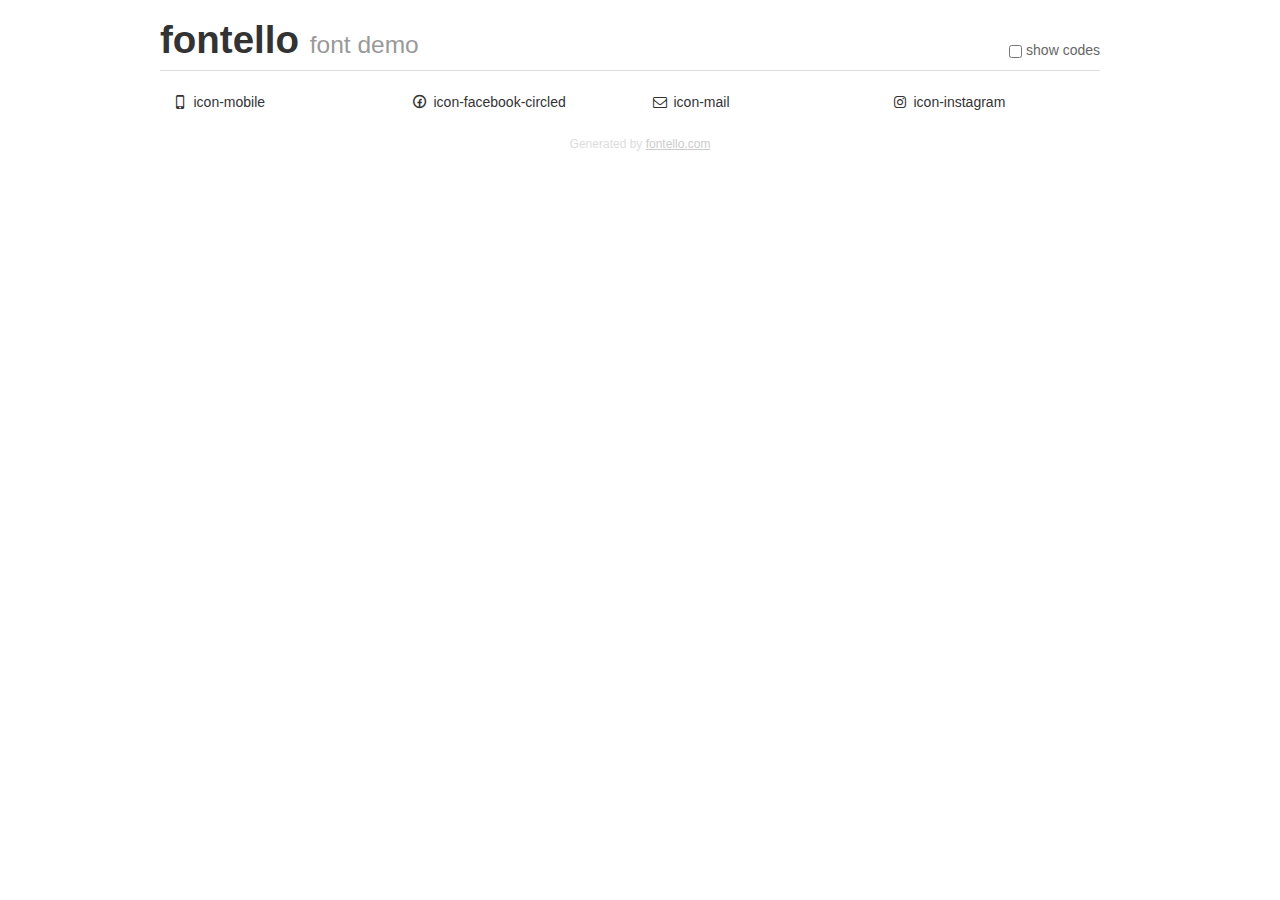
<file: demo.html>
<!DOCTYPE html>
<html>
  <head><!--[if lt IE 9]><script language="javascript" type="text/javascript" src="//html5shim.googlecode.com/svn/trunk/html5.js"></script><![endif]-->
    <meta charset="UTF-8"><style>/*
 * Bootstrap v2.2.1
 *
 * Copyright 2012 Twitter, Inc
 * Licensed under the Apache License v2.0
 * http://www.apache.org/licenses/LICENSE-2.0
 *
 * Designed and built with all the love in the world @twitter by @mdo and @fat.
 */
.clearfix {
  *zoom: 1;
}
.clearfix:before,
.clearfix:after {
  display: table;
  content: "";
  line-height: 0;
}
.clearfix:after {
  clear: both;
}
html {
  font-size: 100%;
  -webkit-text-size-adjust: 100%;
  -ms-text-size-adjust: 100%;
}
a:focus {
  outline: thin dotted #333;
  outline: 5px auto -webkit-focus-ring-color;
  outline-offset: -2px;
}
a:hover,
a:active {
  outline: 0;
}
button,
input,
select,
textarea {
  margin: 0;
  font-size: 100%;
  vertical-align: middle;
}
button,
input {
  *overflow: visible;
  line-height: normal;
}
button::-moz-focus-inner,
input::-moz-focus-inner {
  padding: 0;
  border: 0;
}
body {
  margin: 0;
  font-family: "Helvetica Neue", Helvetica, Arial, sans-serif;
  font-size: 14px;
  line-height: 20px;
  color: #333;
  background-color: #fff;
}
a {
  color: #08c;
  text-decoration: none;
}
a:hover {
  color: #005580;
  text-decoration: underline;
}
.row {
  margin-left: -20px;
  *zoom: 1;
}
.row:before,
.row:after {
  display: table;
  content: "";
  line-height: 0;
}
.row:after {
  clear: both;
}
[class*="span"] {
  float: left;
  min-height: 1px;
  margin-left: 20px;
}
.container,
.navbar-static-top .container,
.navbar-fixed-top .container,
.navbar-fixed-bottom .container {
  width: 940px;
}
.span12 {
  width: 940px;
}
.span11 {
  width: 860px;
}
.span10 {
  width: 780px;
}
.span9 {
  width: 700px;
}
.span8 {
  width: 620px;
}
.span7 {
  width: 540px;
}
.span6 {
  width: 460px;
}
.span5 {
  width: 380px;
}
.span4 {
  width: 300px;
}
.span3 {
  width: 220px;
}
.span2 {
  width: 140px;
}
.span1 {
  width: 60px;
}
[class*="span"].pull-right,
.row-fluid [class*="span"].pull-right {
  float: right;
}
.container {
  margin-right: auto;
  margin-left: auto;
  *zoom: 1;
}
.container:before,
.container:after {
  display: table;
  content: "";
  line-height: 0;
}
.container:after {
  clear: both;
}
p {
  margin: 0 0 10px;
}
.lead {
  margin-bottom: 20px;
  font-size: 21px;
  font-weight: 200;
  line-height: 30px;
}
small {
  font-size: 85%;
}
h1 {
  margin: 10px 0;
  font-family: inherit;
  font-weight: bold;
  line-height: 20px;
  color: inherit;
  text-rendering: optimizelegibility;
}
h1 small {
  font-weight: normal;
  line-height: 1;
  color: #999;
}
h1 {
  line-height: 40px;
}
h1 {
  font-size: 38.5px;
}
h1 small {
  font-size: 24.5px;
}
body {
  margin-top: 90px;
}
.header {
  position: fixed;
  top: 0;
  left: 50%;
  margin-left: -480px;
  background-color: #fff;
  border-bottom: 1px solid #ddd;
  padding-top: 10px;
  z-index: 10;
}
.footer {
  color: #ddd;
  font-size: 12px;
  text-align: center;
  margin-top: 20px;
}
.footer a {
  color: #ccc;
  text-decoration: underline;
}
.the-icons {
  font-size: 14px;
  line-height: 24px;
}
.switch {
  position: absolute;
  right: 0;
  bottom: 10px;
  color: #666;
}
.switch input {
  margin-right: 0.3em;
}
.codesOn .i-name {
  display: none;
}
.codesOn .i-code {
  display: inline;
}
.i-code {
  display: none;
}
@font-face {
      font-family: 'fontello';
      src: url('./font/fontello.eot?24726014');
      src: url('./font/fontello.eot?24726014#iefix') format('embedded-opentype'),
           url('./font/fontello.woff?24726014') format('woff'),
           url('./font/fontello.ttf?24726014') format('truetype'),
           url('./font/fontello.svg?24726014#fontello') format('svg');
      font-weight: normal;
      font-style: normal;
    }
     
     
    .demo-icon
    {
      font-family: "fontello";
      font-style: normal;
      font-weight: normal;
      speak: none;
     
      display: inline-block;
      text-decoration: inherit;
      width: 1em;
      margin-right: .2em;
      text-align: center;
      /* opacity: .8; */
     
      /* For safety - reset parent styles, that can break glyph codes*/
      font-variant: normal;
      text-transform: none;
     
      /* fix buttons height, for twitter bootstrap */
      line-height: 1em;
     
      /* Animation center compensation - margins should be symmetric */
      /* remove if not needed */
      margin-left: .2em;
     
      /* You can be more comfortable with increased icons size */
      /* font-size: 120%; */
     
      /* Font smoothing. That was taken from TWBS */
      -webkit-font-smoothing: antialiased;
      -moz-osx-font-smoothing: grayscale;
     
      /* Uncomment for 3D effect */
      /* text-shadow: 1px 1px 1px rgba(127, 127, 127, 0.3); */
    }
     </style>
    <link rel="stylesheet" href="css/animation.css"><!--[if IE 7]><link rel="stylesheet" href="css/" + font.fontname + "-ie7.css"><![endif]-->
    <script>
      function toggleCodes(on) {
        var obj = document.getElementById('icons');
      
        if (on) {
          obj.className += ' codesOn';
        } else {
          obj.className = obj.className.replace(' codesOn', '');
        }
      }
      
    </script>
  </head>
  <body>
    <div class="container header">
      <h1>fontello <small>font demo</small></h1>
      <label class="switch">
        <input type="checkbox" onclick="toggleCodes(this.checked)">show codes
      </label>
    </div>
    <div class="container" id="icons">
      <div class="row">
        <div class="the-icons span3" title="Code: 0xe800"><i class="demo-icon icon-mobile">&#xe800;</i> <span class="i-name">icon-mobile</span><span class="i-code">0xe800</span></div>
        <div class="the-icons span3" title="Code: 0xe801"><i class="demo-icon icon-facebook-circled">&#xe801;</i> <span class="i-name">icon-facebook-circled</span><span class="i-code">0xe801</span></div>
        <div class="the-icons span3" title="Code: 0xe802"><i class="demo-icon icon-mail">&#xe802;</i> <span class="i-name">icon-mail</span><span class="i-code">0xe802</span></div>
        <div class="the-icons span3" title="Code: 0xf16d"><i class="demo-icon icon-instagram">&#xf16d;</i> <span class="i-name">icon-instagram</span><span class="i-code">0xf16d</span></div>
      </div>
    </div>
    <div class="container footer">Generated by <a href="http://fontello.com">fontello.com</a></div>
  </body>
</html>
</file>
<file: css/animation.css>
/*
   Animation example, for spinners
*/
.animate-spin {
  -moz-animation: spin 2s infinite linear;
  -o-animation: spin 2s infinite linear;
  -webkit-animation: spin 2s infinite linear;
  animation: spin 2s infinite linear;
  display: inline-block;
}
@-moz-keyframes spin {
  0% {
    -moz-transform: rotate(0deg);
    -o-transform: rotate(0deg);
    -webkit-transform: rotate(0deg);
    transform: rotate(0deg);
  }

  100% {
    -moz-transform: rotate(359deg);
    -o-transform: rotate(359deg);
    -webkit-transform: rotate(359deg);
    transform: rotate(359deg);
  }
}
@-webkit-keyframes spin {
  0% {
    -moz-transform: rotate(0deg);
    -o-transform: rotate(0deg);
    -webkit-transform: rotate(0deg);
    transform: rotate(0deg);
  }

  100% {
    -moz-transform: rotate(359deg);
    -o-transform: rotate(359deg);
    -webkit-transform: rotate(359deg);
    transform: rotate(359deg);
  }
}
@-o-keyframes spin {
  0% {
    -moz-transform: rotate(0deg);
    -o-transform: rotate(0deg);
    -webkit-transform: rotate(0deg);
    transform: rotate(0deg);
  }

  100% {
    -moz-transform: rotate(359deg);
    -o-transform: rotate(359deg);
    -webkit-transform: rotate(359deg);
    transform: rotate(359deg);
  }
}
@-ms-keyframes spin {
  0% {
    -moz-transform: rotate(0deg);
    -o-transform: rotate(0deg);
    -webkit-transform: rotate(0deg);
    transform: rotate(0deg);
  }

  100% {
    -moz-transform: rotate(359deg);
    -o-transform: rotate(359deg);
    -webkit-transform: rotate(359deg);
    transform: rotate(359deg);
  }
}
@keyframes spin {
  0% {
    -moz-transform: rotate(0deg);
    -o-transform: rotate(0deg);
    -webkit-transform: rotate(0deg);
    transform: rotate(0deg);
  }

  100% {
    -moz-transform: rotate(359deg);
    -o-transform: rotate(359deg);
    -webkit-transform: rotate(359deg);
    transform: rotate(359deg);
  }
}
</file>
